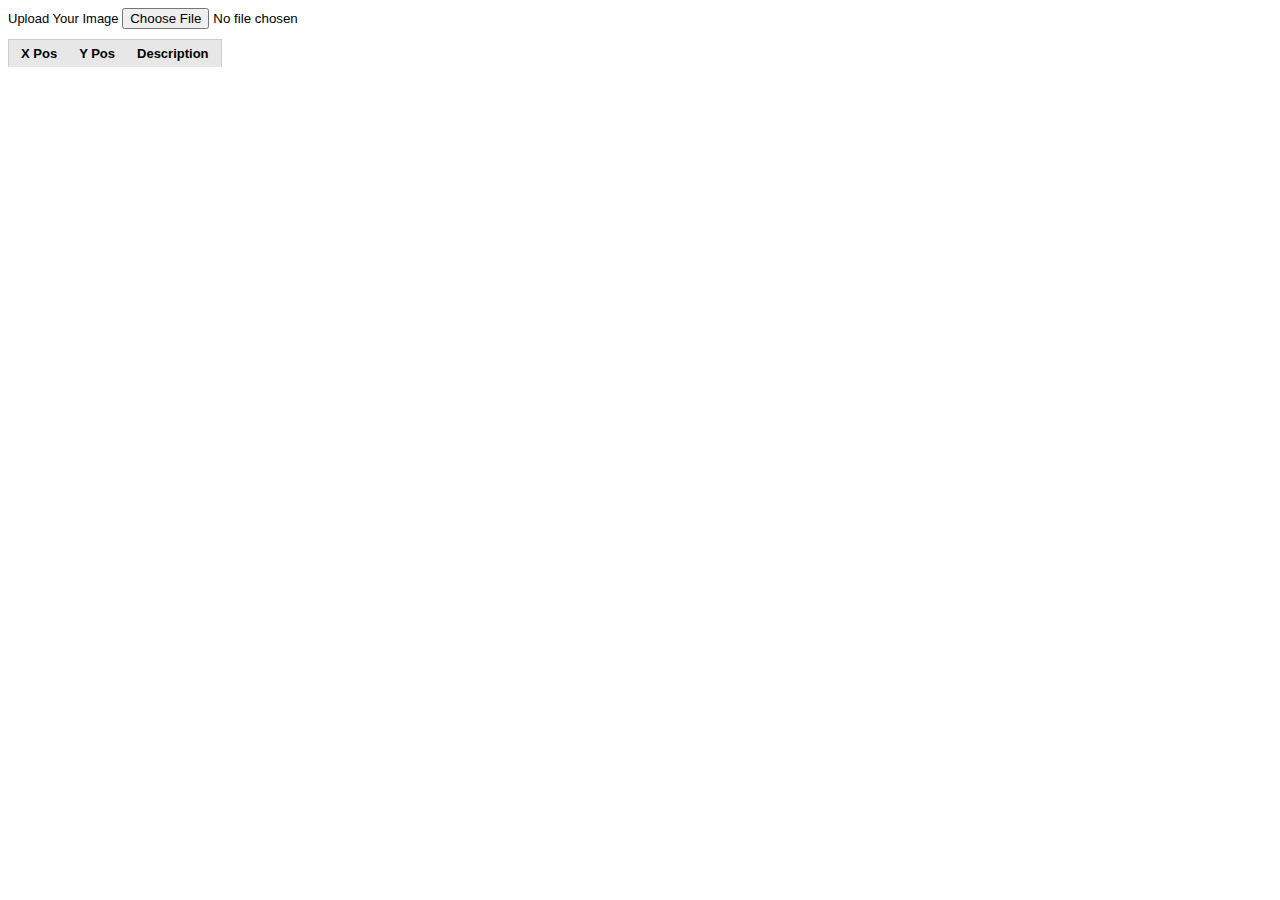
<file: assessment_1/index.html>
<!DOCTYPE html>
<!--[if lt IE 7]>      <html class="no-js lt-ie9 lt-ie8 lt-ie7"> <![endif]-->
<!--[if IE 7]>         <html class="no-js lt-ie9 lt-ie8"> <![endif]-->
<!--[if IE 8]>         <html class="no-js lt-ie9"> <![endif]-->
<!--[if gt IE 8]><!-->
<html class="no-js">
<!--<![endif]-->

<head>
    <meta charset="utf-8">
    <meta http-equiv="X-UA-Compatible" content="IE=edge">
    <title>Assignment 1</title>
    <meta name="description" content="">
    <meta name="viewport" content="width=device-width, initial-scale=1">
    <link rel="stylesheet" href="site.css">
</head>

<body>
    <!--[if lt IE 7]>
            <p class="browsehappy">You are using an <strong>outdated</strong> browser. Please <a href="#">upgrade your browser</a> to improve your experience.</p>
        <![endif]-->
    <img id="user_img" height="130" width="130" style="border:solid" onclick="onImageClick(event)" />
    <div id="uploadFile">
        Upload Your Image
        <input type="file" title="search image" name="file" onchange="show(this)" />
    </div>
    <div id="detailsWrapper"> </div>
    <div class="descriptionBox">
        <label>Description</label>
        <input type="text" id="description" />
        <button class="btn saveBtn" onclick="onSave()">Save</button>
        <button class="btn cancelBtn" onclick="onCancel()">Cancel</button>
    </div>
    <table id="pointerList">
        <thead>
            <tr>
                <th>X Pos</th>
                <th>Y Pos</th>
                <th>Description</th>
            </tr>
        </thead>
        <tbody> </tbody>
    </table>

    <script src="image-mapper.js" async defer></script>
</body>

</html>
</file>
<file: assessment_1/site.css>
body {
    font-family: Arial, Helvetica, sans-serif;
    font-size: 13px;
}

.pointer {
    background-color: red;
    border-radius: 50%;
    height: 8px;
    width: 8px;
    position: absolute;
}

.descriptionBox {
    background-color: #cccccc;
    display: none;
    padding: 10px;
    position: absolute;
    text-align: right;
    width: 180px;
}

.descriptionBox label {
    display: block;
    margin-bottom: 10px;
    text-align: left;
}

.btn {
    border: none;
    border-radius: 0;
    color: #fff;
    font-size: 11px;
    font-weight: bold;
    margin-top: 10px;
    padding: 4px 8px;
}

.saveBtn {
    background: #468e46;
}

.cancelBtn {
    background: #a75454;
}

#user_img {
    display: none;
    height: 130px;
    width: 130px;
}

#detailsWrapper {
    background: #e7e7e7;
    display: none;
    line-height: 18px;
    margin-top: 10px;
    padding: 10px;
    width: fit-content;
}

#pointerList {
    background: #e7e7e7;
    border: 1px solid #ccc;
    border-bottom: none;
    margin-top: 10px;
}

tr {
    border-bottom: 1px solid #ccc;
}

td,
th {
    padding: 4px 10px;
}
</file>
